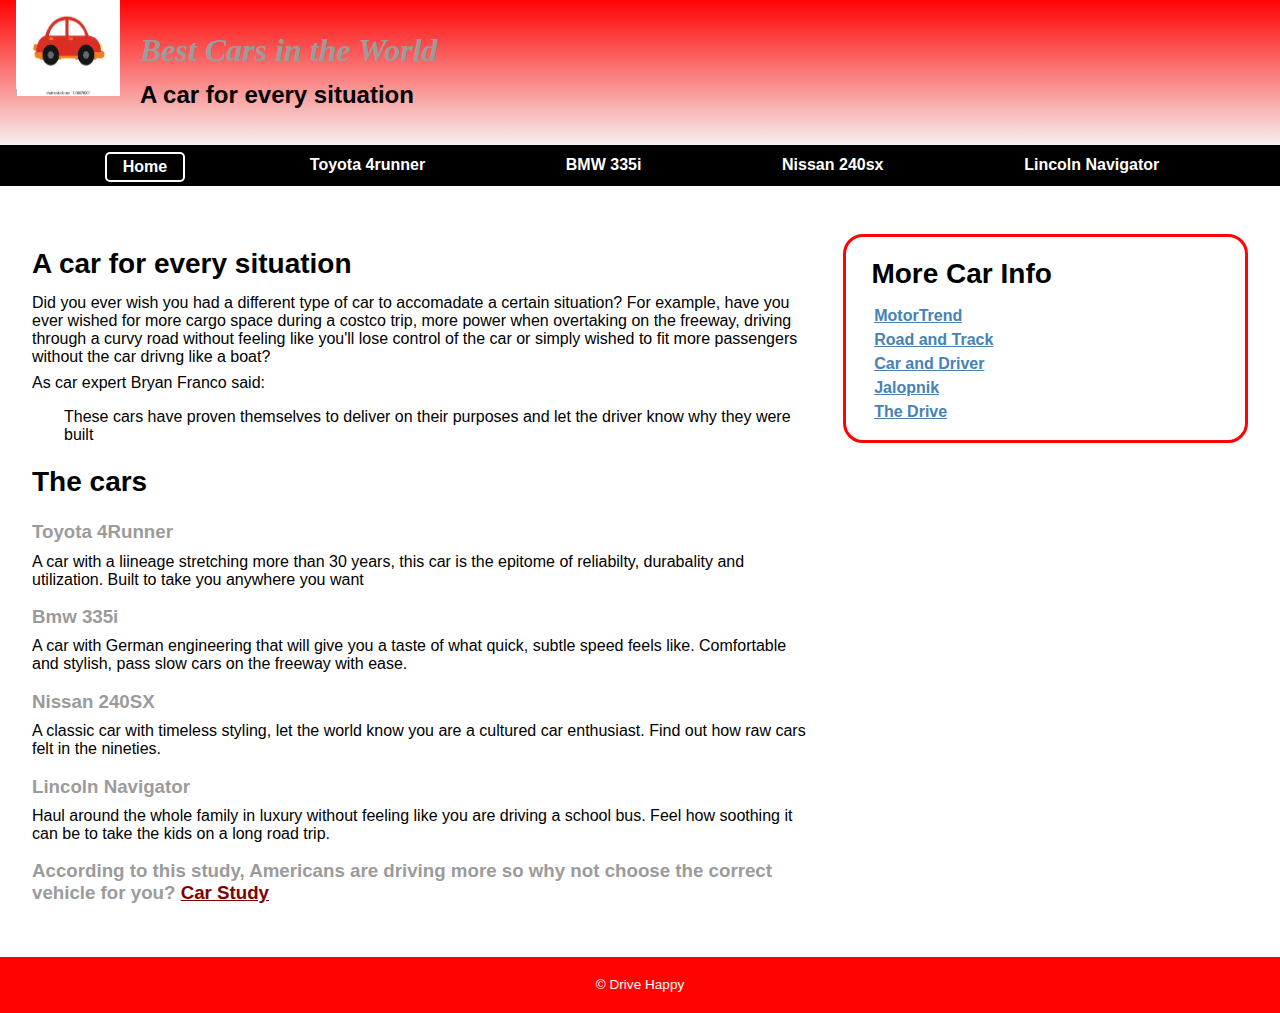
<file: index.html>
<!DOCTYPE html>
<html lang="en">
<head>
	<meta charset="UTF-8">
	<meta name="viewport" content="width=device-width, initial-scale=1.0">
	<title>Best Cars In The World</title>
	<link rel="icon" href="images/favicon.png">
	<link rel="stylesheet" href="styles/main.css">
</head>


<body>
	<header>
		<img src="images/Toy-car.jpg" alt="Car Logo" height="80">
		<h1>Best Cars in the World</h1>
		<h2>A car for every situation</h2>
	</header>
	<nav class="navbar">
		<input type="checkbox" id="checkbox-toggle" />
		<label for="checkbox-toggle" class="menu-btn"></label>
		<ul class="menu">
			<li><a href="index.html" class="current">Home</a></li>
			<li><a href="cars/4runner.html" >Toyota 4runner</a></li>
			<li><a href="cars/bmw335i.html" >BMW 335i</a></li>
			<li><a href="cars/240sx.html" >Nissan 240sx<small></small></a></li> 
			<li><a href="cars/navigator.html">Lincoln Navigator<small></small></a></li>
		</ul>
	</nav>




	<main>
		<section>
			<h1>A car for every situation</h1>
			
			<p>Did you ever wish you had a different type of car to accomadate a certain situation? For example, have
                you ever wished for more cargo space during a costco trip, more power when overtaking on the freeway, driving through a curvy road without feeling like you'll lose control of the car
                or simply wished to fit more passengers without the car drivng like a boat?
            </p>
			<p>As car expert Bryan Franco said:</p>
			<p><blockquote>These cars have proven themselves to deliver on their purposes and let the driver know why they were built </blockquote></p>
			
			<h1>The cars</h1>
			
			<h3>Toyota 4Runner</h3>
			<p>A car with a liineage stretching more than 30 years, this car is the epitome of reliabilty, durabality and utilization. Built to take you anywhere you want </p>
			
            <h3>Bmw 335i</h3>
			<p>A car with German engineering that will give you a taste of what quick, subtle speed feels like. Comfortable and stylish, pass slow cars on the freeway with ease.</p>

			<h3>Nissan 240SX</h3>
			<p>A classic car with timeless styling, let the world know you are a cultured car enthusiast. Find out how raw cars felt in the nineties.</p>
			
            <h3>Lincoln Navigator</h3>
			<p>Haul around the whole family in luxury without feeling like you are driving a school bus. Feel how soothing it can be to take the kids on a long road trip.</p>

			<h3>According to this study, Americans are driving more so why not choose the correct vehicle for you? <a href="media/Cars.pdf" target="_blank" download="Cars" download Cars>Car Study</a></h3>
		</section>
		
        <aside>
			<h1>More Car Info</h1>
			<ul>
				<li><a href="https://www.motortrend.com/">MotorTrend</a></li>
				<li><a href="https://www.roadandtrack.com/">Road and Track</a></li>
				<li><a href="https://www.caranddriver.com/">Car and Driver</a></li>
				<li><a href="https://www.jalopnik.com/">Jalopnik</a></li>
				<li><a href="https://www.thedrive.com/">The Drive</a></li>
			</ul>
		</aside>
	</main>  
	<footer>
		<p>&copy; Drive Happy</p>
	</footer>
	
</body>
</html>
</file>
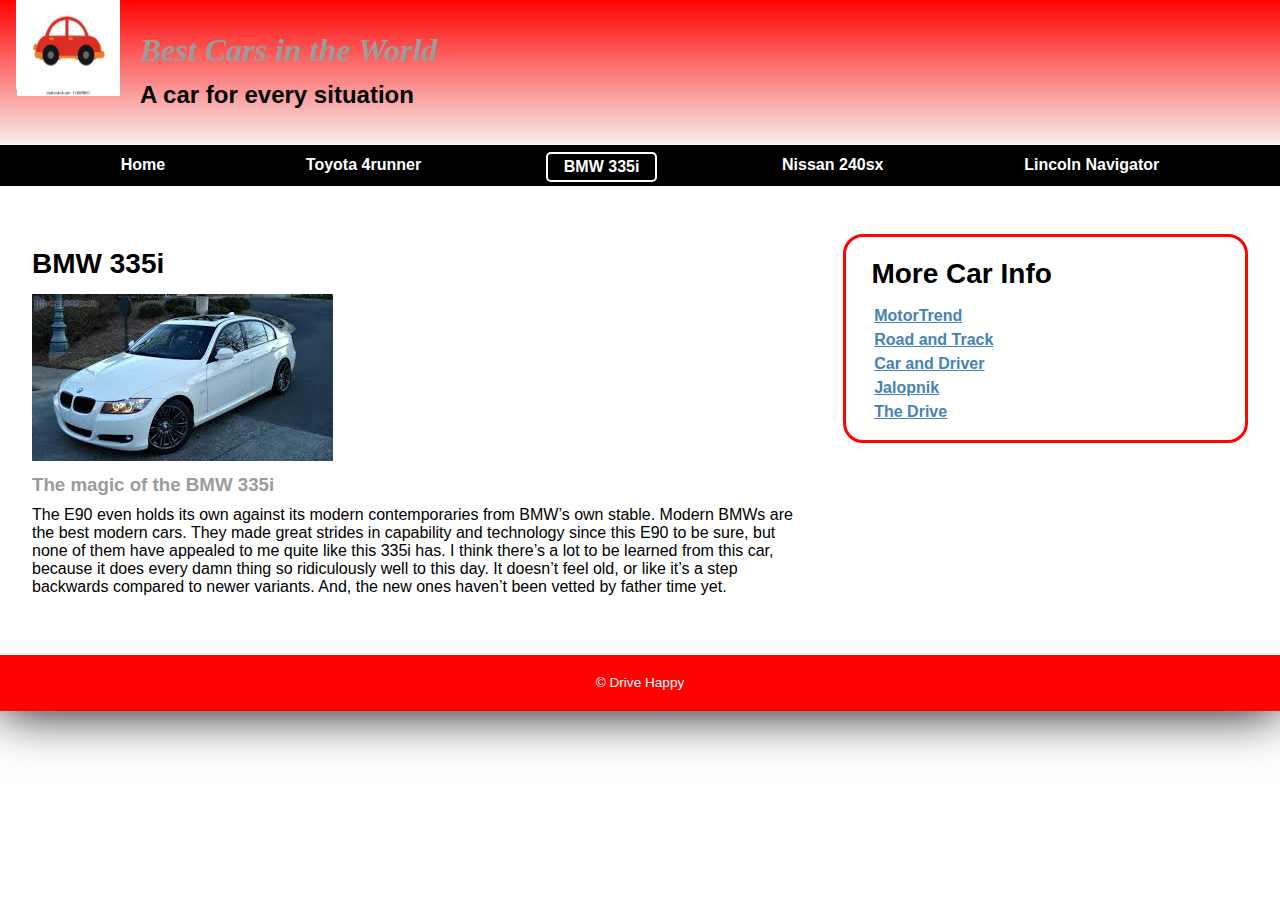
<file: cars/bmw335i.html>
<!DOCTYPE html>
<html lang="en">
<head>
	<meta charset="UTF-8">
	<meta name="viewport" content="width=device-width, initial-scale=1.0">
	<title>Best Cars In The World</title>
	<link rel="icon" href="../images/favicon.png">
	<link rel="stylesheet" href="../styles/main.css">
</head>


<body>
	<header>
		<img src="../images/Toy-car.jpg" alt="Car Logo" height="80">
		<h1>Best Cars in the World</h1>
		<h2>A car for every situation</h2>
	</header>
	<nav class="navbar">
		<input type="checkbox" id="checkbox-toggle" />
		<label for="checkbox-toggle" class="menu-btn"></label>
		<ul class="menu">
			<li><a href="../index.html">Home</a></li>
			<li><a href="../cars/4runner.html" >Toyota 4runner</a></li>
			<li><a href="../cars/bmw335i.html" class="current">BMW 335i</a></li>
			<li><a href="../cars/240sx.html" >Nissan 240sx<small></small></a></li> 
			<li><a href="../cars/navigator.html" >Lincoln Navigator<small></small></a></li>
		</ul>
	</nav>

	<main> 
		<section>
			<h1>BMW 335i</h1>
			<img src="../images/bmw335i.jpg" alt="Bmw 335i">
			<h3>The magic of the BMW 335i</h3>
			<p>The E90 even holds its own against its modern contemporaries from BMW’s own stable. Modern BMWs are the best modern cars. They made great strides in capability and technology since this E90 to be sure, but none of them have appealed to me quite like this 335i has. I think there’s a lot to be learned from this car, because it does every damn thing so ridiculously well to this day. It doesn’t feel old, or like it’s a step backwards compared to newer variants. And, the new ones haven’t been vetted by father time yet.</p>
		</section>

      <aside>
			<h1>More Car Info</h1>
			<ul>
				<li><a href="https://www.motortrend.com/">MotorTrend</a></li>
				<li><a href="https://www.roadandtrack.com/">Road and Track</a></li>
				<li><a href="https://www.caranddriver.com/">Car and Driver</a></li>
				<li><a href="https://www.jalopnik.com/">Jalopnik</a></li>
				<li><a href="https://www.thedrive.com/">The Drive</a></li>
			</ul>
		</aside>
	</main>  
	<footer>
		<p>&copy; Drive Happy</p>
	</footer>
	
</body>
</html>
</file>
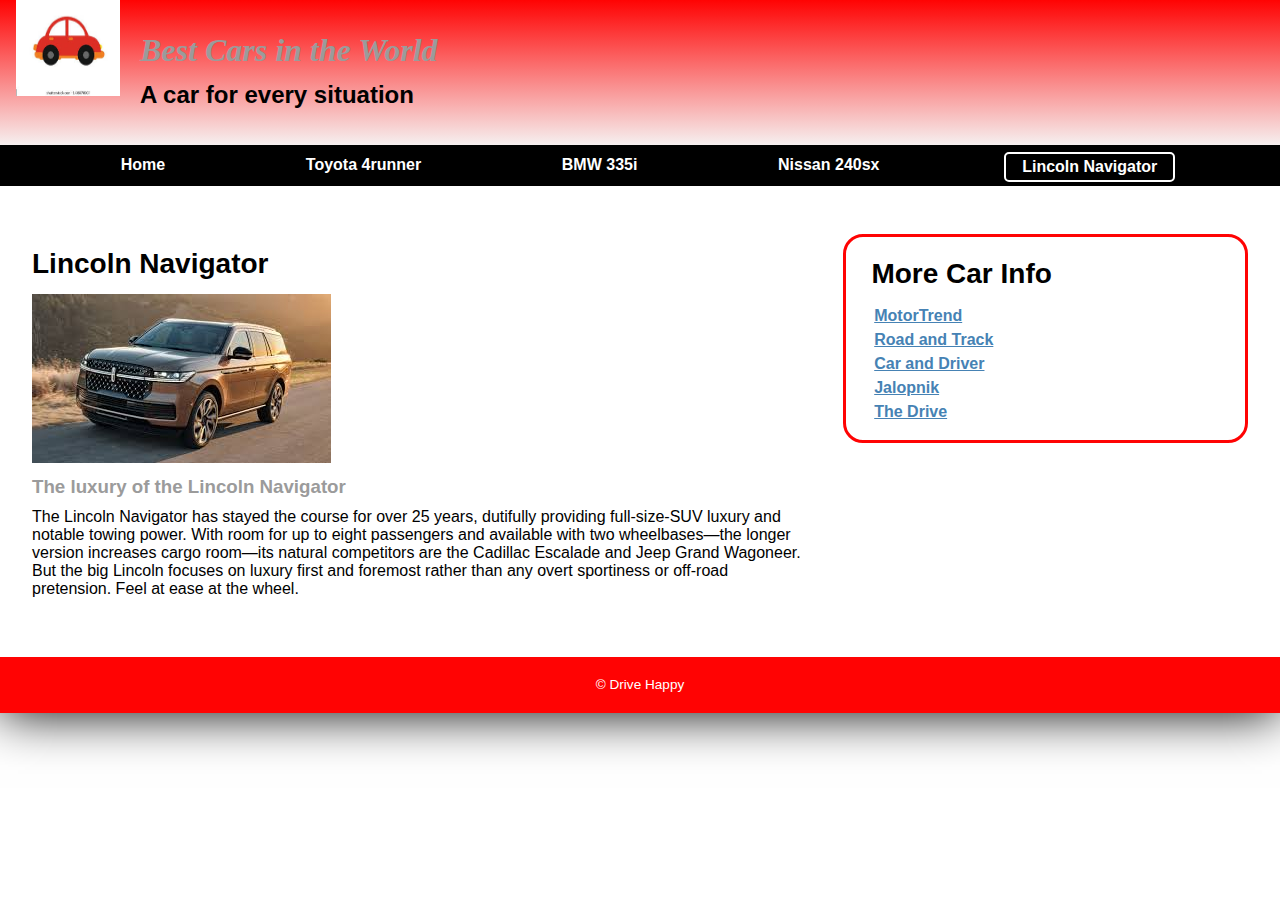
<file: cars/navigator.html>
<!DOCTYPE html>
<html lang="en">
<head>
	<meta charset="UTF-8">
	<meta name="viewport" content="width=device-width, initial-scale=1.0">
	<title>Best Cars In The World</title>
	<link rel="icon" href="../images/favicon.jpg">
	<link rel="stylesheet" href="../styles/main.css">
</head>


<body>
	<header>
		<img src="../images/Toy-car.jpg" alt="Car Logo" height="80">
		<h1>Best Cars in the World</h1>
		<h2>A car for every situation</h2>
	</header>
	<nav class="navbar">
		<input type="checkbox" id="checkbox-toggle" />
		<label for="checkbox-toggle" class="menu-btn"></label>
		<ul class="menu">
			<li><a href="../index.html">Home</a></li>
			<li><a href="../cars/4runner.html" >Toyota 4runner</a></li>
			<li><a href="../cars/bmw335i.html" >BMW 335i</a></li>
			<li><a href="../cars/240sx.html" >Nissan 240sx<small></small></a></li> 
			<li><a href="../cars/navigator.html" class="current">Lincoln Navigator<small></small></a></li>
		</ul>
	</nav>

	<main> 
		<section>
			<h1>Lincoln Navigator</h1>
			<img src="../images/lincoln-navigator.jpg" alt="Lincoln Navigator">
			<h3>The luxury of the Lincoln Navigator</h3>
			<p> The Lincoln Navigator has stayed the course for over 25 years, dutifully providing full-size-SUV luxury and notable towing power. With room for up to eight passengers and available with two wheelbases—the longer version increases cargo room—its natural competitors are the Cadillac Escalade and Jeep Grand Wagoneer. But the big Lincoln focuses on luxury first and foremost rather than any overt sportiness or off-road pretension.
				Feel at ease at the wheel. 
			</p>
		</section>

      <aside>
			<h1>More Car Info</h1>
			<ul>
				<li><a href="https://www.motortrend.com/">MotorTrend</a></li>
				<li><a href="https://www.roadandtrack.com/">Road and Track</a></li>
				<li><a href="https://www.caranddriver.com/">Car and Driver</a></li>
				<li><a href="https://www.jalopnik.com/">Jalopnik</a></li>
				<li><a href="https://www.thedrive.com/">The Drive</a></li>
			</ul>
		</aside>
	</main>  
	<footer>
		<p>&copy; Drive Happy</p>
	</footer>
	
</body>
</html>
</file>
<file: styles/main.css>
* {
    margin: 0;
    padding: 0;
    box-sizing: border-box;
}

@font-face {
    font-family: Impact, Haettenschweiler, 'Arial Narrow Bold', sans-serif;
    src: url(FRAMDIT.TTF);
}

section .fig-table-width {
    box-sizing: border-box !important;
    width: 80%;

    & figcaption {
        font-weight: bolder;
        font-size: x-large;
        text-align: center;
        padding-bottom: .25em;
    }
}



body {
    display: grid;
    grid-template-rows: repeat(4,auto);
    grid-template-columns: 1fr;
    grid-template-areas: 
        "head"
        "navi"
        "main"
        "foot";
    font-family: Arial, Helvetica, sans-serif;
    width: 100%;
    
  /*  border: 3px solid steelblue ; */
    box-shadow: 0 0 50px black;
    margin: 0 auto;
  }

  a { font-weight: bold; 
    }
  
  h1 { font-size: 175%; }

header { 
    grid-area: head;
    padding-bottom: 1.5em;
    background-image: linear-gradient(to top, rgb(246, 240, 240) 0%, rgb(255, 3, 3) 100%); 
    border-bottom: 3px solid rgb(0, 0, 0);
}

h3 { color: brown}


  
header h1 { 
            padding-top: .5em;
            font-family: Impact;
            color: rgb(155, 155, 155);
            font-style: italic;
            font-size: 200%;
}
  
header img { 
    float: left;
    height: 6em;
    padding-left: 1em;
    width: clamp(100px, 100%, 120px);
 }
  
header h1 { 
    text-indent: 20px;
    margin-top: .5em ;
 }

  
header h2 { text-indent: 20px; }

main h1 { padding: .25em 0; }

blockquote { padding-left: 2em; }
  
section a { color: maroon; }
  
section a:hover, section a:focus { color: steelblue }

section {
    grid-area: sec;
    flex-basis: 75%;
    margin: 0 1em; 
  /*  flex-grow: 2; */
}




section h3 { color: rgb(155, 155, 155);}

.padding { 
    display: block;
    margin-left: 2em;
    & li {padding-bottom: .5em;}
}



li img { 
         
    vertical-align: top;
    margin-right: .5em;
    padding-bottom: .5em;;
}

article h2 { color: maroon; }

main { 
    grid-area: main;
    display: grid;
    grid-template-rows: auto auto;
    grid-template-columns: 1fr;
    grid-template-areas: 
        "sec"
        "asi";
    margin: 1em; 
   
  
}

section h1, h2, h3 {
    padding: .5em 0;
}

section p { padding-bottom: .5em; }

section p:last-child { padding-bottom: 1em; }

aside { 
    grid-area: asi;
    border: 3px solid rgb(255, 3, 3);
    border-radius: 20px 20px 20px 20px ;
    
    margin: 0 1em;
    height: fit-content;
    min-width: fit-content;

}
  
  aside h1 { 
    color: black; 
    margin-left: .9em;
    margin-top: .5em;
    margin-bottom: .25em;
    
    
}
  
aside ul { 
    line-height: 1.5;
    padding-left: 1.75em;
    
    padding-right: 5em;
    box-sizing: border-box;
    list-style-type: none;
   
}

aside li { 
    margin-right: 1em;
    box-sizing: border-box;
   
}

aside li:last-child { padding-bottom: 1em;}
  
aside a { color: steelblue; }
  
aside a:hover, aside a:focus { color: maroon; }
  
footer { 
        grid-area: foot;
        font-size: 85%;
        text-align: center;
        background-color:   rgb(255, 3, 3);
        color: white;
        padding: 1.5em 0;
        margin-top: 2em;
}

.navbar {
   /*     background-color: steelblue;
        color: white;

        & ul {
            list-style-type: none;
            margin: 0;
            padding: 0;
        }

        & a {
            display: block;
            padding: .25em 1em;
            margin: .25em;
            text-decoration: none;
            color: white;
        }   */
        grid-area: navi;
        clear: left;
	position: relative;
	background-color: rgb(1, 2, 3);
	& a {
		display: block;
		padding: 1em;
		text-decoration: none;
		margin: 1px 2px 2px 1px;
	}
	& a:link, a:visited { 
		color: white;
	}
	& a:hover, a:focus, a.current {
		background-color: rgb(0, 0, 0);
		color: white;
	}
	& ul {
		list-style-type: none;
		padding: 0;
		margin: 0;
	}

}

.menu {
    position: absolute;
    left: 0;
    background-color: black;
    display: none;
}

.menu li:has(.submenu) {
    position: relative;
    & small::after {
		content: "\25b6";
	}
    & small {
        margin-left: .25em;
    }
    &:hover > .submenu {
        display: block; 
    }
}

/* Set the submenu details for mobile navbar */
.submenu {
    position: absolute;
	left: 100%;
	width: 100%;
	top: 0;
	background-color: black;
	color: white;
    display: none;
    & > li a { margin: 2px; }
    & small { margin-left: .5em; }
}

/* CheckBox */
#checkbox-toggle { display: none;}

.menu-btn {
	display: block;
	padding: 0 .25em 1em;
	color: var(--dark_menu);
	font-size: 24px;
}

.menu-btn::after { content: "\2630"; }

#checkbox-toggle:checked ~ .menu {
	display: block;
}

#checkbox-toggle:checked ~ .menu-btn::after {
	content: "\2716";
}



a:hover {
    text-decoration: underline;
}

.current {
    border: 2px solid white;
    border-radius: 5px;
}

.stress-fig {
    max-width: 450px;
    width: 50%;
    float: left;
    margin: 0 1.5em 1.5em 0;
    & img {
        
        width: 100%;
    }
    & figcaption {
        padding-top: .25em;
        display: block;
        font-weight: bold;
        border-bottom: 3px solid steelblue;
    }
}

article { 
    grid-area: sec;
    & video { width: 90%;}
    & audio { width: 90%;}
}

.maroon {
    color: maroon;
}

/* Table INFO */
table {
    width: 100%;
    border-collapse: collapse;
    border: 2px solid black;
}
thead {
    background-color: steelblue;
    color: white;
    padding-bottom: .25em;
}

th {
    text-align: left;
    padding-bottom: .25em;
}

thead th:last-of-type {
    text-align: right;
}

td {
    padding: .25em;
    padding-left: 0;
    text-align: left;
}

tr td:last-of-type {
    text-align: right;
}

tr th:first-of-type {
    padding-left: .5em; 
    vertical-align: top;
}

.center {
    text-align: center;
}

form {
	& label {
		display: block;
	}
	& input, select {
		width: 100%;
		padding: .5em;
		margin-bottom: .5em;
		border-radius: 5px;
	}
	& fieldset {
		padding: .5em 1em .75em;
		margin-bottom: 1em;
		border: 1px solid black;
		border-radius: 10px;
       
	}
	& legend {
        color: maroon;
		font-weight: bold;
		padding: 0 .1em;
	}

    & textarea {
        height: 10em;
        width: 20em;
        width: 100%;
    }

    & input[type="radio"], input[type="checkbox"] { 
        margin-right: .5em;
        float: left;
    }

    

}

    .right { 
        & input { 
            width: fit-content;
            }
        & label {
            display: inline-block;
            width: fit-content;
            
        }
        & div { 
            display: inline-block;
            text-align: left;
            vertical-align: top;
            margin-bottom: .5em;
            margin-left: .5em;
        }
        & p {
            width: 100%;
            
            text-align: left;
        }
    }

button {
    
    font-weight: bold;
    width: 10em;
    background-color: var(--accent-color);
    color: white;
    border-radius: 6px;
    padding: .5em;
    margin-bottom: 1em;
    &:hover {
        background-color: white;
        color: black;
    }
}

.submit-button { background-color: steelblue;}
.reset-button { background-color: maroon;}

input:required { border: 2px solid red;}
input:valid {border: 1px solid black;}


@media only screen and (min-width: 748px) {

    main {
        grid-row: auto;
        grid-template-columns: 1fr 35%;
        grid-template-areas: "sec asi";
    }

    .menu {
        display: grid;
        position: relative;
        grid-template: auto / repeat(5, auto);
        justify-content: space-evenly;
        
    }

    .menu-btn {
		display: none;
	}

    .menu li:has(.submenu) small::after {
		content: "\25bc" ;
	}

    .submenu {
        color: white;
        position: absolute;
        left: 0;
        background-color: steelblue;
        color: white;
        display: none;
        top: auto;
    }

    .navbar {
        background-color: steelblue;
        color: white;
        width: 100%;
        margin-bottom: 2em;

        & ul {
        list-style-type: none;
        margin: 0;
        padding: 0;
    }

        & a {
        display: block;
        padding: .25em 1em;
        margin: .25em;
        text-decoration: none;
        color: white;
        } 
}
   

    #checkbox-toggle:checked ~ .menu { display: flex; }

   
    figure {
        min-width: 290px;
        box-sizing: content-box;}

        .padding { 
            display: inline-block;
            margin-left: 2em;
            & li {padding-bottom: .5em;}
        }    

        article {display: inline-block;}

}
    



@media only screen and (min-width: 662px) {
    main { 
         grid-row: auto;
        grid-template-columns: 1fr 35%;
        grid-template-areas: "sec asi";
    }

    section {
        grid-area: sec;
    }

    figure {
        min-width: 290px;
        box-sizing: content-box;}

    aside {
        grid-area: asi;
    }

    .padding { 
        display: inline-block;
        margin-left: 2em;
        & li {padding-bottom: .5em;}
    }

    article { display: inline-block;}


   
}

@media only screen and (max-width: 748px) {
    th, td { 
        display: block; 
        padding-left: .5em;
    } 
   
  
   
    thead { display: none;}
   
    tr td:last-of-type {
        text-align: left;
        padding-bottom: .5em;
    }

    tr td:last-of-type::after { content: " calories"}

    tr th:first-of-type {
        background-color: steelblue;
        color: white;
        padding: 0 0 0 .5em;
    }

    tr td:first-of-type {
        font-weight: bold;
    }
}
</file>
